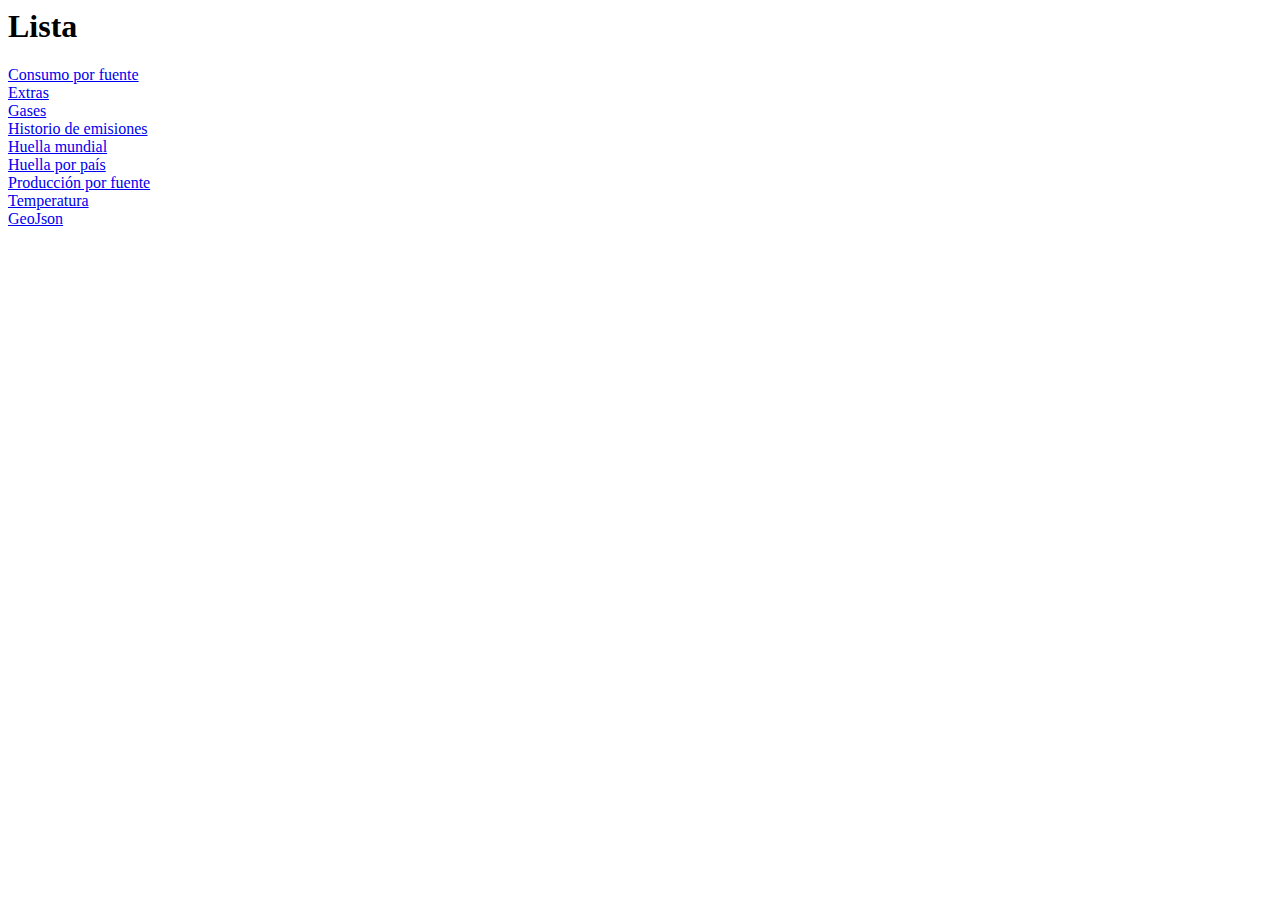
<file: src/templates/api.html>
<html><body>
    <h1>Lista</h1>
    <a href="http://127.0.0.1:8000/api/consumo_por_fuente/" target="_blank">Consumo por fuente</a>
    <br>
    <a href="http://127.0.0.1:8000/api/extras/" target="_blank">Extras</a>
    <br>
    <a href="http://127.0.0.1:8000/api/gases/" target="_blank">Gases</a>
    <br>
    <a href="http://127.0.0.1:8000/api/historico_emisiones/" target="_blank">Historio de emisiones</a>
    <br>
    <a href="http://127.0.0.1:8000/api/huella_mundial/" target="_blank">Huella mundial</a>
    <br>
    <a href="http://127.0.0.1:8000/api/huella__pais/" target="_blank">Huella por país</a>
    <br>
    <a href="http://127.0.0.1:8000/api/produccion_por_fuente/" target="_blank">Producción por fuente</a>
    <br>
    <a href="http://127.0.0.1:8000/api/temperatura/" target="_blank">Temperatura</a>
    <br>
    <a href="http://127.0.0.1:8000/api/geojson/" target="_blank">GeoJson</a>

    </body></html>
</file>
